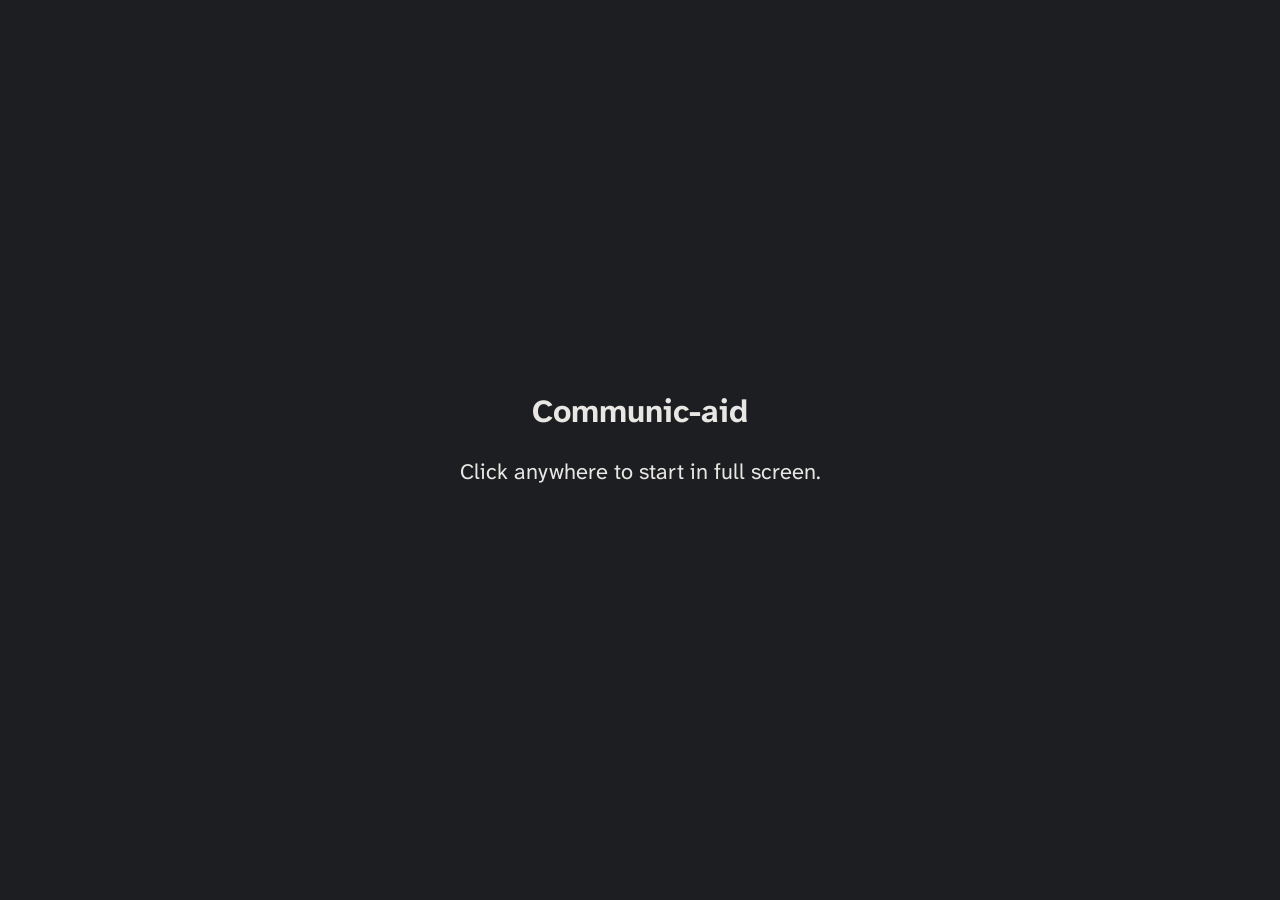
<file: view/index.html>
<!doctype html>
<html lang="en">
<head>
<meta charset="utf-8">
<meta name="viewport" content="width=device-width, initial-scale=1">
<title>Communic-aid</title>
<link rel="preconnect" href="https://fonts.googleapis.com">
<link rel="preconnect" href="https://fonts.gstatic.com" crossorigin>
<link href="https://fonts.googleapis.com/css2?family=Atkinson+Hyperlegible+Next:wght@400;600;700&display=swap" rel="stylesheet">
<link rel="stylesheet" href="/view/style.css">
</head>
<body>
  <!-- Undo strip: always in the same place. Only a button while there is something to undo. -->
  <div id="app">
    <div id="strip"></div>
    <div id="banner" hidden></div>
    <div id="waiting" hidden>Waiting for the phone. Open GazeStreamer and press Start streaming.</div>
    <div id="layout">
      <nav id="side"></nav>
      <main id="main"></main>
      <nav id="rside"></nav>
    </div>
    <div id="notice" hidden></div>
  </div>

  <!-- Top right corner: a tiny live view of the face from the phone (F hides it), and the
       signal just detected. Never a gaze target. -->
  <div id="corner">
    <div id="sig" hidden></div>
    <div id="facecam" hidden><img id="faceimg" alt=""></div>
  </div>

  <!-- Calibration dots and the gaze dot use the whole screen, not just the frame. -->
  <div id="calib" hidden></div>
  <div id="gaze" hidden></div>

  <div id="start">
    <div>
      <h1>Communic-aid</h1>
      <p>Click anywhere to start in full screen.</p>
      <p class="muted" id="startInfo"></p>
    </div>
  </div>

  <!-- For the researcher only: ` opens the study panel, \ opens the debug overlay. -->
  <aside id="study" hidden>
    <h2>Study panel</h2>
    <p id="studyInfo" class="muted"></p>
    <p id="stale" hidden></p>
    <h3>Accident costs</h3>
    <div id="costs"></div>
    <button id="applyCosts">Apply costs</button>
    <button id="resetLearning">Reset learning</button>
  </aside>
  <aside id="debug" hidden><pre id="debugText"></pre></aside>

  <script src="/view/view.js"></script>
</body>
</html>
</file>
<file: view/style.css>
/* Dark theme. Colour only where it means something. */
:root {
  --bg: #1C1E22;
  --screen: #212429;
  --soft: #25282D;
  --line: #30333A;
  --line-strong: #474B53;
  --ink: #E9E7E3;
  --muted: #A2A6AD;
  --learn: #93A5FF;
  --gaze: #FF6597;
  --ok: #63C18F;
  --warn: #E3A546;
  --risk: #EF7268;
  --save: #5FC0C0;
  --none: #6E737B;
  --fillc: color-mix(in srgb, var(--learn) 30%, transparent);
  --gap: 28px;
  --fs-s: 18px;     /* small: notes, sub labels, More */
  --fs-m: 22px;     /* body and buttons */
  --fs-l: 28px;     /* titles */
  color-scheme: dark;
}

/* Registered so the dwell fill and the waiting pulse can animate smoothly. */
/* inherits: true, because the value is set on the button but drawn by its child layers. */
@property --p { syntax: "<number>"; inherits: true; initial-value: 0; }
@property --amp { syntax: "<number>"; inherits: true; initial-value: 1; }

* { box-sizing: border-box; }
[hidden] { display: none !important; }
html, body { margin: 0; height: 100%; overflow: hidden; }
body {
  background: var(--bg); color: var(--ink);
  font-family: "Atkinson Hyperlegible Next", system-ui, -apple-system, sans-serif;
  font-size: var(--fs-m); line-height: 1.4; -webkit-font-smoothing: antialiased;
  cursor: default; user-select: none;
}
body.mouse { cursor: none; }
h1 { font-size: 32px; margin: 0 0 12px; }
h2 { font-size: var(--fs-l); margin: 0; font-weight: 600; }
h3 { font-size: 20px; margin: 22px 0 10px; color: var(--muted); font-weight: 600; }
.muted { color: var(--muted); }
svg { display: block; }

/* ---------- layout ---------- */
/* The app is designed at 1280 x 860 and scaled as one piece (view.js sets --s) so it fills
   the screen height and keeps its shape. Gaze targets are measured after scaling. */
#app { position: fixed; left: 50%; top: 50%; width: 1280px; height: 860px;
  transform: translate(-50%, -50%) scale(var(--s, 1)); transform-origin: center;
  border: 1px solid var(--line-strong); border-radius: 28px; overflow: hidden; background: var(--screen); }
#strip { position: absolute; inset: 0 0 auto 0; height: 80px; overflow: hidden; background: var(--soft); border-bottom: 1px solid var(--line);
  display: flex; align-items: stretch; z-index: 5; }
#strip .rest { flex: 1; display: grid; place-items: center; color: var(--none); opacity: .4; }
#strip .rest svg, #strip .t svg { width: 30px; height: 30px; }
#strip .t { flex: 1; min-width: 0; min-height: 0; height: 100%; border-radius: 0; border-width: 0 0 2px 0; --bc: var(--save); color: var(--save);
  background: color-mix(in srgb, var(--save) 14%, var(--screen)); animation: undoIn 1.4s ease-out; }
@keyframes undoIn { 0% { background: color-mix(in srgb, var(--save) 45%, var(--screen)); } 100% { background: color-mix(in srgb, var(--save) 14%, var(--screen)); } }

#banner { position: absolute; top: 92px; left: 50%; transform: translateX(-50%); z-index: 20; padding: 12px 22px;
  border-radius: 10px; background: color-mix(in srgb, var(--warn) 22%, var(--bg)); border: 1px solid var(--warn); font-weight: 600; }
#waiting { position: absolute; top: 92px; left: 50%; transform: translateX(-50%); z-index: 20; padding: 12px 22px;
  border-radius: 10px; background: var(--soft); border: 1px solid var(--line-strong); color: var(--muted); font-weight: 600; white-space: nowrap; }
body.setup #waiting { top: 28px; }
#notice { position: absolute; bottom: 28px; left: 50%; transform: translateX(-50%); z-index: 20; padding: 12px 22px;
  border-radius: 10px; background: var(--soft); border: 1px solid var(--line-strong); }

#layout { position: absolute; inset: 80px 0 0 0; display: flex; }
body.setup #strip { display: none; }
body.setup #layout { inset: 0; }
#side { width: 170px; padding: 24px; display: flex; flex-direction: column; justify-content: center; gap: 72px; }
#side:empty, #rside:empty { display: none; }
#rside { width: 132px; padding: 24px; display: flex; flex-direction: column; justify-content: center; gap: 72px; }
#rside .t { min-height: 140px; width: 100%; padding: 8px; }
.t.ghost { opacity: .45; --bc: var(--line-strong); color: var(--muted); }
#side .t { min-height: 120px; width: 100%; padding: 14px 8px; font-size: var(--fs-s); }
#side .t .lb { flex-direction: column; gap: 8px; }
#main { flex: 1; padding: 32px; display: flex; flex-direction: column; gap: var(--gap); min-width: 0; }
.row { display: flex; gap: var(--gap); align-items: stretch; }
.row > .t { flex: 1; }
.row > .w1 { flex: 1; }
.row > .w2 { flex: 2; }
.row > .w3 { flex: 3; }
.grow { flex: 1; min-height: 0; }
.head { display: flex; gap: var(--gap); align-items: center; }
.head .t { min-width: 190px; min-height: 100px; }
.head .who { flex: 1; display: flex; align-items: center; gap: 16px; font-size: var(--fs-l); font-weight: 600; }
.av { width: 52px; height: 52px; border-radius: 50%; background: var(--soft); display: grid; place-items: center; font-weight: 700; flex-shrink: 0; }

/* ---------- buttons ---------- */
.t { --bc: var(--ink); position: relative; overflow: hidden; isolation: isolate;
  min-width: 0; min-height: 120px; padding: 14px 22px; border: 2px solid var(--bc); border-radius: 10px;
  background: var(--screen); color: var(--ink); font: inherit; font-weight: 600;
  display: inline-flex; align-items: center; justify-content: center; gap: 12px; text-align: center;
  transition: opacity .3s; }
.t.l2 { --bc: var(--warn); color: var(--warn); }
.t.l3 { --bc: var(--risk); color: var(--risk); }
.t.on { background: color-mix(in srgb, var(--ink) 14%, var(--screen)); }
.t.off { color: var(--none); --bc: var(--line-strong); }
.t.short { min-height: 88px; }
.t.wide { min-width: 280px; }
.t .sub { display: block; font-weight: 400; font-size: var(--fs-s); color: var(--muted); }
.t .lb { transition: opacity .35s; display: flex; align-items: center; gap: 12px; }
.t .lb svg { width: 30px; height: 30px; }
/* dwell: a circle grows from the centre until it fills the button */
.t .fx { position: absolute; inset: 0; z-index: -1; border-radius: inherit; pointer-events: none;
  background: radial-gradient(circle farthest-corner at 50% 50%, var(--fillc) 0, var(--fillc) calc(var(--p) * 100% - 1px), transparent calc(var(--p) * 100%)); }
/* waiting for a second signal: label fades, icon shows, the button breathes in its tier colour */
.t .glow { position: absolute; inset: 0; z-index: -2; border-radius: inherit; pointer-events: none; background: var(--glow, var(--bc)); opacity: 0; transition: opacity .35s; }
.t .cue { position: absolute; inset: 0; display: grid; place-items: center; pointer-events: none; opacity: 0; transform: scale(.85);
  transition: opacity .35s, transform .35s; color: var(--bc); }
.t .cue svg { height: 70%; max-height: 64px; width: auto; }
.t.await .glow { animation: breathe 1.8s ease-in-out infinite; }
.t.await .cue { opacity: .75; transform: scale(1); }
.t.await .lb { opacity: 0; }
@keyframes breathe { 0%, 100% { opacity: calc(var(--amp) * .05); } 50% { opacity: calc(var(--amp) * .45); } }
.t.nudge .cue svg { animation: nudge .38s ease-in-out; }
@keyframes nudge { 0%, 100% { transform: translateX(0); } 25% { transform: translateX(-8px); } 75% { transform: translateX(8px); } }
.t.accept { --glow: var(--ok); }
.t.accept .glow { animation: none; opacity: .55; }
.t.accept .cue { opacity: .95; transform: scale(1.1); color: var(--ok); }
.t.fired { --glow: var(--ok); }
.t.fired .glow { opacity: .35; }
.t.locked .lb { opacity: .4; }
body.dim .t:not([data-action="undo"]):not([data-action="redo"]) { opacity: .35; }

/* ---------- screens ---------- */
.list { display: flex; flex-direction: column; gap: var(--gap); }
.chatrow { justify-content: flex-start; gap: 20px; text-align: left; --bc: var(--line-strong); }
.chatrow .nm { font-size: var(--fs-m); }
.thread { flex: 1; min-height: 0; display: flex; gap: var(--gap); }
.msgs { flex: 1; display: flex; flex-direction: column; justify-content: flex-end; gap: var(--gap); overflow: hidden; }
.msg { display: flex; align-items: center; gap: var(--gap); }
.msg.me { flex-direction: row-reverse; }
.bubble { max-width: 72%; padding: 14px 16px 14px 20px; border-radius: 16px; background: var(--soft); display: flex; align-items: center; gap: 20px; }
.bubble .txt { flex: 1; }
.msg.me .bubble { background: color-mix(in srgb, var(--learn) 14%, var(--screen)); }
.bubble .fw { display: block; font-size: var(--fs-s); color: var(--muted); }
.bubble .re { margin-left: 10px; color: var(--risk); }
.bubble .t.more { flex-shrink: 0; min-width: 84px; min-height: 52px; padding: 6px 14px; font-size: var(--fs-s); border-radius: 8px; background: transparent; }
.draft { display: flex; align-items: center; padding: 0 22px; border: 1px solid var(--line-strong); border-radius: 10px; min-height: 100px; font-size: var(--fs-m); }
.draft .caret { display: inline-block; width: 2px; height: 30px; background: var(--ink); margin-left: 2px; animation: caret 1s step-end infinite; vertical-align: middle; }
@keyframes caret { 50% { opacity: 0; } }
.draft .ph { color: var(--muted); }
/* Keep spaces exactly as typed: a trailing space must be visible, or Space looks broken. */
.draft, .dtext { white-space: break-spaces; }
.dtext { font-weight: 400; }
/* The keyboard takes all the height left over, so keys grow instead of leaving space unused. */
.keys { flex: 1; min-height: 0; display: grid; grid-template-columns: repeat(4, 1fr); grid-auto-rows: 1fr; gap: 36px 44px; }
.keys.qwerty { display: flex; flex-direction: column; gap: var(--gap); }
.keys.qwerty .krow { flex: 1; min-height: 0; display: flex; justify-content: center; gap: var(--gap); }
/* Every key is a tenth of the row (less the gaps), so all rows share one key size and the shorter rows centre. */
.keys.qwerty .krow .t { flex: 0 0 calc((100% - 9 * var(--gap)) / 10); min-height: 0; padding: 6px; }
.keys .t { min-height: 0; font-size: 30px; letter-spacing: .05em; }
.keys.letters { grid-template-columns: repeat(5, 1fr); }
.keys.letters .t { font-size: 44px; }
.selected { padding: 20px 24px; border-radius: 16px; background: var(--soft); }
/* Typing test: the phrase to copy sits above the typed text. */
.typing-head { display: flex; justify-content: space-between; color: var(--muted); font-size: var(--fs-s); }
.target { padding: 18px 24px; border-radius: 12px; background: var(--soft); font-size: var(--fs-m); letter-spacing: .02em; }
.target .typed-part { color: var(--muted); }
.timer { font-variant-numeric: tabular-nums; }
.timer.on { color: var(--ink); font-weight: 600; font-size: var(--fs-m); }
.wpm { margin: 8px 0 0; font-size: var(--fs-m); color: var(--muted); }
.wpm strong { display: block; font-size: 88px; line-height: 1.1; color: var(--ink); font-variant-numeric: tabular-nums; }
.calltop { flex: 1; display: grid; place-items: center; text-align: center; }
.calltop .big { font-size: 40px; font-weight: 700; }
.calltop .av { width: 120px; height: 120px; font-size: 52px; margin: 0 auto 20px; }
.prompt { flex: 1; display: grid; place-items: center; text-align: center; font-size: 32px; font-weight: 600; padding: 0 60px; }
/* ---------- onboarding ---------- */
.onb-head h1, .onb-center h1 { font-size: 40px; margin: 0; }
.onb-lead { font-size: 24px; color: var(--muted); margin: 14px 0 0; line-height: 1.5; }
.onb-center { flex: 1; display: flex; flex-direction: column; align-items: center; justify-content: center; text-align: center; padding: 0 80px; }
.onb-kicker { font-size: var(--fs-m); color: var(--muted); margin: 0 0 28px; }
.onb-prompt { font-size: 40px; font-weight: 600; margin: 0; line-height: 1.35; }
.onb-form { flex: 1; display: grid; grid-template-columns: 200px 1fr; align-content: space-evenly; gap: 36px 28px; align-items: center; }
.onb-label { color: var(--muted); font-size: var(--fs-m); }
.onb-opts { display: grid; gap: 28px; }
.onb-opts .t { min-height: 110px; }
.onb-next .t { min-height: 110px; }
.onb-found { list-style: none; padding: 0; margin: 36px 0 12px; display: grid; gap: 18px; font-size: 28px; text-align: left; }
.onb-found .mark { display: inline-block; width: 44px; font-weight: 700; }
.onb-found .yes .mark { color: var(--ok); }
.onb-found .no .mark { color: var(--risk); }
.opts { display: flex; flex-wrap: wrap; gap: var(--gap); }
.opts .t { min-height: 88px; min-width: 150px; }
.settings { display: grid; grid-template-columns: 170px 1fr; gap: var(--gap); align-items: center; }
.settings .t { font-size: var(--fs-s); padding: 10px 12px; }
.settings .label { color: var(--muted); }
.cant { font-size: var(--fs-s); color: var(--risk); display: block; font-weight: 400; }

/* ---------- overlays ---------- */
#gaze { position: fixed; left: 0; top: 0; width: 34px; height: 34px; margin: -17px 0 0 -17px; border-radius: 50%;
  background: color-mix(in srgb, var(--gaze) 26%, transparent); pointer-events: none; z-index: 40; transition: opacity .3s, scale .3s; }
#gaze::after { content: ""; position: absolute; left: 11px; top: 11px; width: 12px; height: 12px; border-radius: 50%; background: var(--gaze); }
#gaze.small { scale: .55; opacity: .5; }
#corner { position: fixed; top: 12px; right: 12px; z-index: 50; display: flex; align-items: flex-start; gap: 10px; pointer-events: none; }
#facecam { width: 96px; height: 128px; border-radius: 12px; overflow: hidden; border: 1px solid var(--line-strong); background: #000; opacity: .92; }
#facecam img { width: 100%; height: 100%; object-fit: cover; display: block; }
#sig { display: flex; align-items: center; gap: 8px; padding: 8px 12px; border-radius: 10px; font-size: var(--fs-s); font-weight: 600;
  background: color-mix(in srgb, var(--ok) 18%, var(--bg)); border: 1px solid var(--ok); color: var(--ok); animation: sigIn .25s ease-out; }
#sig svg { width: 22px; height: 22px; }
@keyframes sigIn { from { opacity: 0; transform: translateX(6px); } to { opacity: 1; transform: none; } }
#calib { position: fixed; width: 40px; height: 40px; margin: -20px 0 0 -20px; border-radius: 50%; background: var(--gaze);
  z-index: 45; box-shadow: 0 0 0 12px color-mix(in srgb, var(--gaze) 25%, transparent); transition: left .4s, top .4s; }
#start { position: fixed; inset: 0; z-index: 60; background: var(--bg); display: grid; place-items: center; text-align: center; cursor: pointer; }
#study, #debug { position: fixed; z-index: 70; background: var(--soft); border: 1px solid var(--line-strong); border-radius: 12px;
  padding: 18px 20px; font-size: 15px; cursor: auto; user-select: text; }
#study { right: 16px; top: 96px; width: 320px; }
#study h2 { font-size: 20px; }
#stale { color: var(--warn); font-weight: 600; }
#study h3 { font-size: 15px; margin-top: 14px; }
#study label { display: flex; justify-content: space-between; align-items: center; margin: 6px 0; }
#study input { width: 90px; font: inherit; background: var(--screen); color: var(--ink); border: 1px solid var(--line-strong); border-radius: 6px; padding: 4px 8px; }
#study button { font: inherit; margin: 12px 8px 0 0; padding: 8px 12px; border-radius: 8px; border: 1px solid var(--line-strong); background: var(--screen); color: var(--ink); cursor: pointer; }
#debug { left: 16px; bottom: 16px; max-width: 520px; }
#debug pre { margin: 0; white-space: pre-wrap; font-size: 13px; }
</file>
